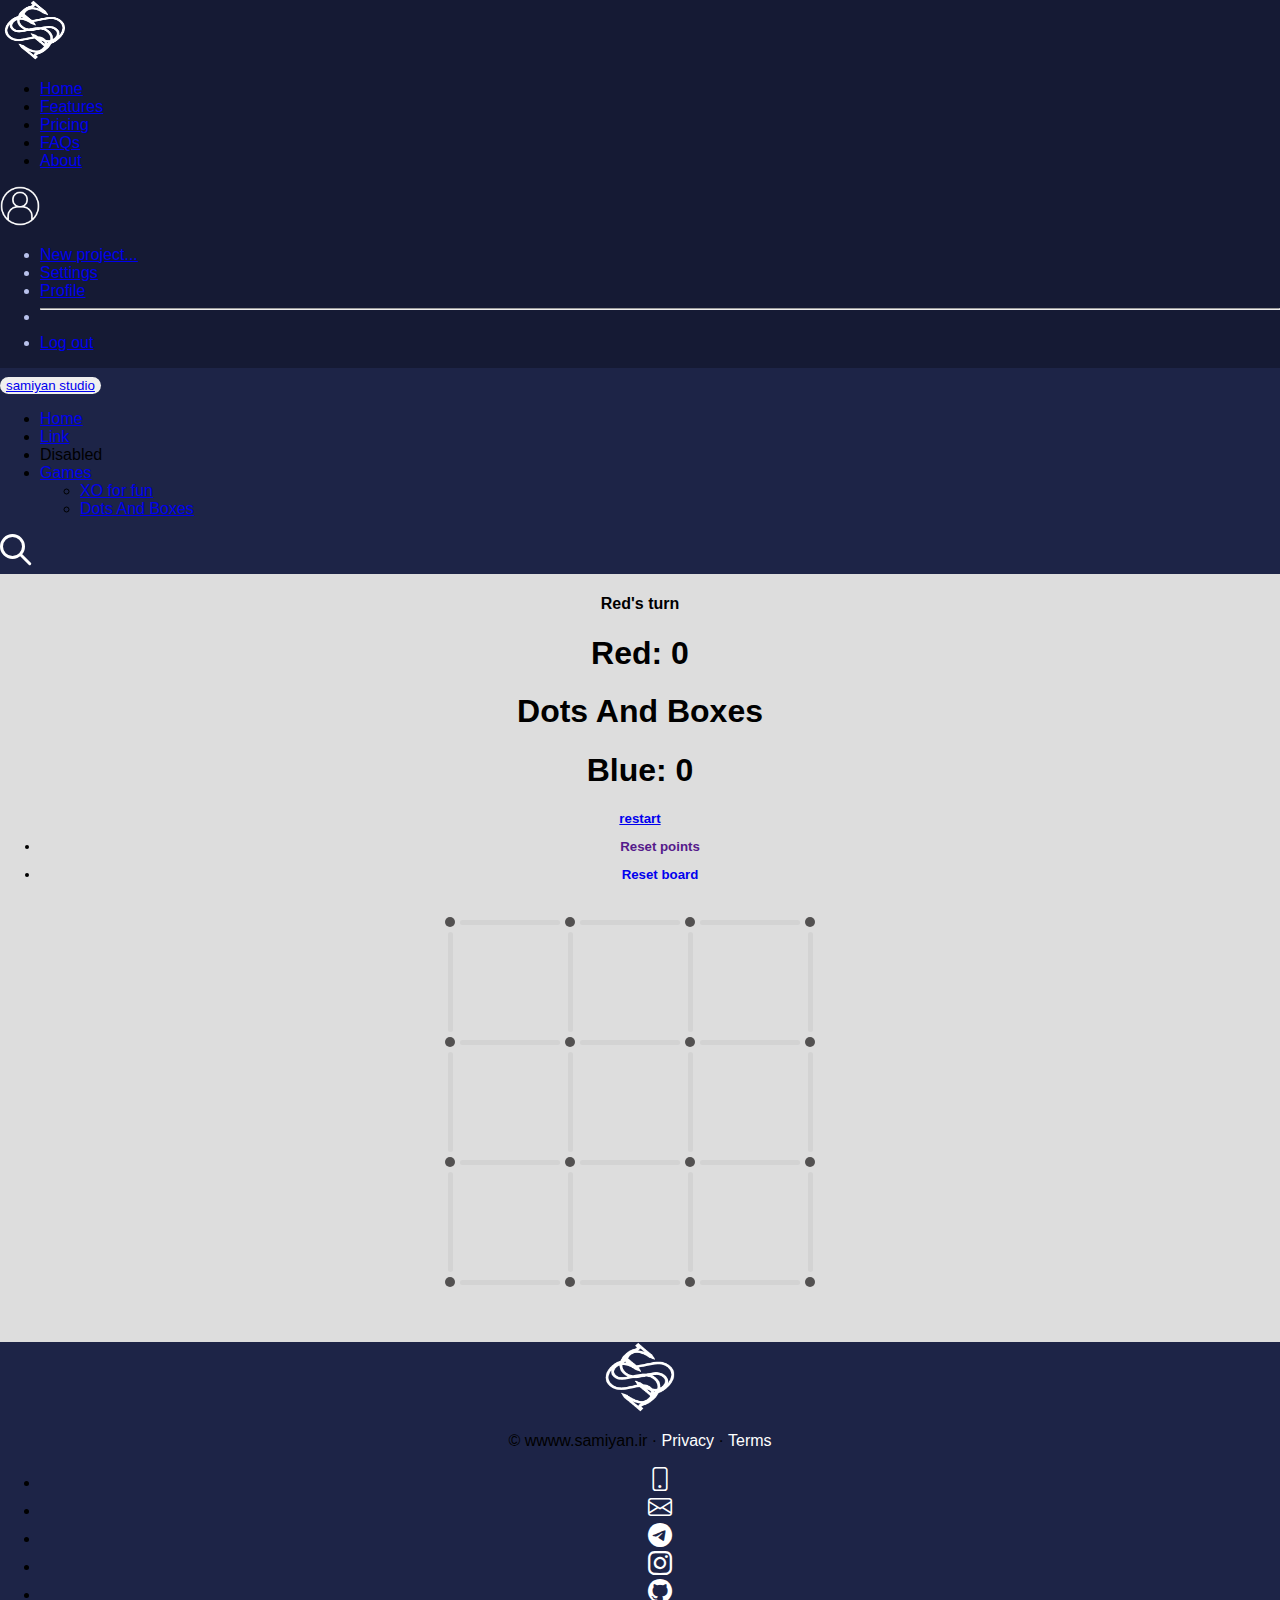
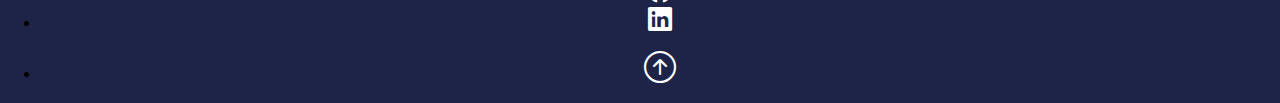
<file: index.html>
<!DOCTYPE html>
<html lang="en">

<head>
	<meta charset="UTF-8">

	<meta http-equiv="X-UA-Compatible" content="IE=edge">

	<meta name="viewport" content="width=device-width, initial-scale=1.0">

	<title>dots and boxs</title>

	<meta name="theme-color" content="£fff" />
	<link rel="stylesheet" href="https://cdn.jsdelivr.net/npm/bootstrap-icons@1.9.1/font/bootstrap-icons.css">
	<link rel="icon" href="./static/home/Untitled-1.png" />


	<link href="https://cdn.jsdelivr.net/npm/bootstrap@5.0.2/dist/css/bootstrap.min.css" rel="stylesheet"
		integrity="sha384-EVSTQN3/azprG1Anm3QDgpJLIm9Nao0Yz1ztcQTwFspd3yD65VohhpuuCOmLASjC" crossorigin="anonymous">
	<link href="./static/home/index.css" rel="stylesheet">
	<style>
		body {
			display: flex;
			flex-flow: column;
			min-height: 100vh;
			margin: 0;
			padding: 0;
		}

		.zarf{
			flex: 1;
		}

		footer {
			width: 100%;
			text-align: center;

		}
		.board {
			height: 600px;
			width: 600px;
		}

		.cell {
			height: 25vh;
			width: 25vh;
			cursor: pointer;
			text-align: center;

		}

		.cells {

			text-decoration: none;
			text-align: center;
			line-height: 20vh;
			font-size: 12vw;

		}

		.cells.fill-x::after {
			content: "X";
			color: blue;
			cursor: not-allowed;
		}

		.cells.fill-o::after {
			content: "O";
			color: red;
			cursor: not-allowed;
		}

		body {
			background-color: #DDD;
		}

		.hilight {
			background-color: rgb(187, 239, 199) !important;
		}
	</style>
	<meta http-equiv="X-UA-Compatible" content="ie=edge" />
	<style>
		body {
			font-family: "Arial", sans-serif;
		}

		section {
			text-align: center;
		}

		.game-grid-container {
			display: grid;
			grid-template-columns: 5% 25% 5% 25% 5% 25% 5%;
			grid-template-rows: 5% 25% 5% 25% 5% 25% 5%;
			width: 400px;
			height: 400px;
			margin: 30px auto;
		}

		.dot {
			width: 10px;
			height: 10px;

			border-radius: 50px;
			margin: auto;
			background-color: rgb(83, 81, 81);
		}

		.line-horizontal {
			height: 5px;
			background-color: lightgray;
			width: 100%;
			cursor: pointer;
			border-radius: 5px;
			margin: auto;
		}

		.line-vertical {
			height: 100%;
			width: 5px;
			background-color: lightgray;
			cursor: pointer;
			border-radius: 5px;
			margin: auto;
		}

		.bg-red,
		.hover-red:hover {
			background-color: rgb(255, 100, 131);
		}

		.bg-blue,
		.hover-blue:hover {
			background-color: rgb(136, 136, 253);
		}

		.box {
			width: 100%;
		}
	</style>

</head>
<header class="d-flex flex-wrap align-items-center justify-content-center justify-content-md-between py-2 mb-0 meshki">
	<a href="/" class="d-flex align-items-center col-md-3 mb-2 mb-md-0 text-dark text-decoration-none">
		<img src="./static/home/Untitled-1.png" width="70" height="60" class="mx-4">
	</a>

	<ul class="nav col-12 col-md-auto mb-2 justify-content-center mb-md-0 ">
		<li><a href="#" class="nav-link px-2 link-light active">Home</a></li>
		<li><a href="#" class="nav-link px-2 link-light">Features</a></li>
		<li><a href="#" class="nav-link px-2 link-light">Pricing</a></li>
		<li><a href="#" class="nav-link px-2 link-light">FAQs</a></li>
		<li><a href="#" class="nav-link px-2 link-light">About</a></li>
	</ul>

	<div class="d-flex justify-content-md-end col-md-3 text-end  ">



		<a href="#" class=" link-dark text-decoration-none mx-4 felesh" id="dropdownUser1" data-bs-toggle="dropdown"
			aria-expanded="false">
			<img src="static/home/account-269.png" alt="mdo" width="40" height="40"
				class="rounded-circle circleprofile">
		</a>
		<ul class="dropdown-menu text-small felesh" aria-labelledby="dropdownUser1" style="z-index:2000;">
			<li><a class="dropdown-item" href="#">New project...</a></li>
			<li><a class="dropdown-item" href="#">Settings</a></li>
			<li><a class="dropdown-item" href="#">Profile</a></li>
			<li>
				<hr class="dropdown-divider">
			</li>
			<li><a class="dropdown-item" href="#">Log out</a></li>
		</ul>
	</div>
</header>
<!--HEADER-->

<!--navbar-->

<!--navbar-->

<nav class="navbar navbar-expand-sm navbar-dark meshki py-0 navbarbala d-flex justify-content-between"
	aria-label="Third navbar example">
	<div class="container-fluid">


		<button class="navbar-toggler noborder me-auto px-0" type="button" data-bs-toggle="collapse"
			data-bs-target="#navbarsExample03" aria-controls="navbarsExample03" aria-expanded="false"
			aria-label="Toggle navigation">
			<a class="navbar-brand h1 me-2" href="#">samiyan studio</a><span class="navbar-toggler-icon"></span>
		</button>


		<div class="collapse navbar-collapse" id="navbarsExample03">
			<ul class="navbar-nav me-auto mb-2 mb-sm-0">
				<li class="nav-item">
					<a class="nav-link active" aria-current="page" href="#">Home</a>
				</li>
				<li class="nav-item">
					<a class="nav-link" href="#">Link</a>
				</li>
				<li class="nav-item">
					<a class="nav-link disabled">Disabled</a>
				</li>
				<li class="nav-item dropdown">
					<a class="nav-link dropdown-toggle" href="#" id="dropdown03" data-bs-toggle="dropdown"
						aria-expanded="false">Games</a>
					<ul class="dropdown-menu" aria-labelledby="dropdown03">
						<li><a class="dropdown-item" href="./game.html">XO for fun</a></li>
						<li><a class="dropdown-item" href="./index.html">Dots And Boxes</a></li>
					</ul>
				</li>
			</ul>

		</div>
		<div class="cntr">
			<div class="cntr-innr">
				<label class="search" for="inpt_search">
					<input id="inpt_search" type="text" />
				</label>
			</div>
		</div>
	</div>
</nav>
<!--navbar-->
<!--navbar-->
<div class="container bg-light border zarf">
	<div class="card bg-light my-3 mx-0">
		<div class="card-header d-flex justify-content-between px-0" style="text-align:center;">
			<h4 id="message" class="text-muted p-2 border-end border-secondary">
				<div id="game-status"></div>
			</h4>
			<h1 id="scoreR" class="px-3">Red: 0</h1>
			<h1 class="px-3">Dots And Boxes</h1>
			<h1 id="scoreB" class="px-3">Blue: 0</h1>

			<h5 class="border-start border-secondary dropdown">
				<a class="nav-link dropdown-toggle text-danger p-3" href="#" id="dropdown03" data-bs-toggle="dropdown"
					aria-expanded="false ">restart</a>
				<ul class="dropdown-menu" aria-labelledby="dropdown03">
					<li><a class="text-danger p-2 dropdown-item " style="text-decoration:none;" href=""
							onclick="Del()">Reset points</a></li>
					<li>
						<p><a class="text-danger p-2 " href="#" style="text-decoration:none;">Reset board</a></p></a>
					</li>
				</ul>
			</h5>
		</div>
	</div>
	<section>
		<div class="game-grid-container"></div>
		<div id="game-status"></div>
	</section>
</div>



<footer class="d-flex flex-wrap justify-content-between align-items-center py-3  border-top">
	<div class="col-md-4 d-flex align-items-center">
		<a href="/" class="mb-3 me-2 mb-md-0 text-muted text-decoration-none lh-1">
			<img src="./static/home/Untitled-1.png" width="80" height="70" class="mx-4">
		</a>
	</div>
	<div>
		<p class=" text-light d-flex">&copy; wwww.samiyan.ir &middot; <a href="#"
				style="text-decoration:none;color:#fff;">Privacy</a> &middot; <a href="#"
				style="text-decoration:none; color:#fff;">Terms</a></p>

		<ul class="nav list-unstyled d-flex">
			<li class="ms-3"><a class="text-muted" href="tell:09129387446" title="09129387446"><i class="bi bi-phone"
						style="color:#fff; font-size:1.5rem"></i></a></li>
			<li class="ms-3"><a class="text-muted" href="mailto:mehdisamiyann@gmail.com"
					title="mehdisamiyann@gmail.com"><i class="bi bi-envelope"
						style="color:#fff; font-size:1.5rem"></i></i></a></li>
			<li class="ms-3"><a class="text-muted" href="https://t.me/samiyan1"><i class="bi bi-telegram"
						style="color:#fff; font-size:1.5rem"></i></a></li>
			<li class="ms-3"><a class="text-muted" href="https://www.instagram.com/mehdi_samiyan/"><i
						class="bi bi-instagram" style="color:#fff; font-size:1.5rem"></i></a></li>
			<li class="ms-3"><a class="text-muted" href="https://github.com/Samiyan1"><i class="bi bi-github"
						style="color:#fff; font-size:1.5rem"></i></a></li>
			<li class="ms-3"><a class="text-muted"
					href="https://www.linkedin.com/in/mehdi-samiyan-46ab621b8?lipi=urn%3Ali%3Apage%3Ad_flagship3_profile_view_base_contact_details%3B4lRCJZaYRzqUdH2TJh7Dkg%3D%3D"><i
						class="bi bi-linkedin" style="color:#fff; font-size:1.5rem"></i></a></li>
		</ul>

	</div>
	<ul class="nav col-md-4 justify-content-end list-unstyled d-flex">

		<li class="ms-3 px-3 ">
			<p class=""><a href="#"><i class="bi bi-arrow-up-circle" style="color:#fff; font-size:2rem"></i></a>
			</p>
		</li>
	</ul>

</footer>

<script src="https://cdn.jsdelivr.net/npm/bootstrap@5.0.2/dist/js/bootstrap.bundle.min.js"
	integrity="sha384-MrcW6ZMFYlzcLA8Nl+NtUVF0sA7MsXsP1UyJoMp4YLEuNSfAP+JcXn/tWtIaxVXM"
	crossorigin="anonymous"></script>

<script>


	const N = 4;
	const M = 4;
	let full = 0;
	let scoreR = 0;
	let scoreB = 0;

	let turn = "R";
	let selectedLines = [];
	let fillcondis = [
		['v-0-0', 'h-0-0', 'v-0-1', 'h-1-0'],
		['h-1-1', 'v-0-1', 'h-0-1', 'v-0-2'],
		['h-1-2', 'v-0-2', 'h-0-2', 'v-0-3'],
		['h-2-0', 'v-1-0', 'h-1-0', 'v-1-1'],
		['h-2-1', 'v-1-1', 'h-1-1', 'v-1-2'],
		['h-2-2', 'v-1-2', 'h-1-2', 'v-1-3'],
		['h-3-0', 'v-2-0', 'h-2-0', 'v-2-1'],
		['v-2-2', 'v-2-1', 'h-2-1', 'h-3-1'],
		['v-2-2', 'h-2-2', 'v-2-3', 'h-3-2'],
	];
	let wichbox = [
		['v-0-0', 'h-0-0', 'v-0-1', 'h-1-0'],
		['h-1-1', 'v-0-1', 'h-0-1', 'v-0-2'],
		['h-1-2', 'v-0-2', 'h-0-2', 'v-0-3'],
		['h-2-0', 'v-1-0', 'h-1-0', 'v-1-1'],
		['h-2-1', 'v-1-1', 'h-1-1', 'v-1-2'],
		['h-2-2', 'v-1-2', 'h-1-2', 'v-1-3'],
		['h-3-0', 'v-2-0', 'h-2-0', 'v-2-1'],
		['v-2-2', 'v-2-1', 'h-2-1', 'h-3-1'],
		['v-2-2', 'h-2-2', 'v-2-3', 'h-3-2'],
	];

	const hoverClasses = { R: "hover-red", B: "hover-blue" };
	const bgClasses = { R: "bg-red", B: "bg-blue" };

	const playersTurnText = (turn) =>
		`${turn === "R" ? "Red" : "Blue"}'s turn`;

	const isLineSelected = (line) =>
		line.classList.contains(bgClasses.R) || line.classList.contains(bgClasses.B);

	const createGameGrid = () => {

		const gameGridContainer = document.getElementsByClassName(
			"game-grid-container"
		)[0];

		const rows = Array(N)
			.fill(0)
			.map((_, i) => i);
		const cols = Array(M)
			.fill(0)
			.map((_, i) => i);

		rows.forEach((row) => {
			cols.forEach((col) => {
				const dot = document.createElement("div");
				dot.setAttribute("class", "dot");

				const hLine = document.createElement("div");
				hLine.setAttribute("class", `line-horizontal ${hoverClasses[turn]}`);
				hLine.setAttribute("id", `h-${row}-${col}`);
				hLine.addEventListener("click", handleLineClick);

				gameGridContainer.appendChild(dot);
				if (col < M - 1) gameGridContainer.appendChild(hLine);
			});

			if (row < N - 1) {
				cols.forEach((col) => {
					const vLine = document.createElement("div");
					vLine.setAttribute("class", `line-vertical ${hoverClasses[turn]}`);
					vLine.setAttribute("id", `v-${row}-${col}`);
					vLine.addEventListener("click", handleLineClick);

					const box = document.createElement("div");
					box.setAttribute("class", "box");
					box.setAttribute("id", `box-${row}-${col}`);

					gameGridContainer.appendChild(vLine);
					if (col < M - 1) gameGridContainer.appendChild(box);
				});
			}
		});

		document.getElementById("game-status").innerHTML = playersTurnText(turn);
	};

	const changeTurn = () => {
		const nextTurn = turn === "R" ? "B" : "R";

		const lines = document.querySelectorAll(".line-vertical, .line-horizontal");

		lines.forEach((l) => {
			//if line was not already selected, change it's hover color according to the next turn
			if (!isLineSelected(l)) {
				l.classList.replace(hoverClasses[turn], hoverClasses[nextTurn]);
			}
		});
		turn = nextTurn;
	};

	const handleLineClick = (e) => {

		const lineId = e.target.id;

		const selectedLine = document.getElementById(lineId);

		if (isLineSelected(selectedLine)) {
			//if line was already selected, return
			return;
		}

		selectedLines = [...selectedLines, lineId];
		checkfill();
		colorLine(selectedLine);
		changeTurn();
		document.getElementById("game-status").innerHTML = playersTurnText(turn);
		checkend();
	};

	const colorLine = (selectedLine) => {
		selectedLine.classList.remove(hoverClasses[turn]);
		selectedLine.classList.add(bgClasses[turn]);
	};





	const checkfill = () => {
		let index = -1;
		let j = -1;

		//shomare gozari boxs
		document.querySelectorAll('.box').forEach((box) => {
			j++
			box.id.remove;
			box.id = `box-${j}`
		})

		//srearch in fillcondis for squr
		let result = fillcondis.some((four) => {
			index++
			let check2 = four.every(one => selectedLines.includes(one))
			if (!check2) {
				return false
			} else {
				checksqure(four);
				fillcondis.splice(index, 1);
				checkfill()
				return true
			}
		})
		if (result) { full++ }
	}

	function checksqure(four) {
		let y = -1
		wichbox.some((array) => {
			y++
			let check3 = array.every(taki => four.includes(taki))
			if (check3) {
				document.querySelector(`#box-${y}`).classList.add(bgClasses[turn]);
				if (turn === 'B') {
					scoreB++
					document.querySelector(`#scoreB`).innerHTML = `Blue : ${scoreB}`
				}
				else {
					scoreR++
					document.querySelector(`#scoreR`).innerHTML = `Red : ${scoreR}`
				}
				return y
			}
		})

	}

	function checkend() {
		debugger
		if (full === 9) {
			if (scoreB > scoreR) {
				document.querySelector(`#game-status`).innerHTML = '<h1>Blue is Winer!!!!!!</h1>'
			}
			else if (scoreB < scoreR) {
				document.querySelector(`#game-status`).innerHTML = '<h1>Red is Winer!!!!!!</h1>'
			}
			else {
				document.querySelector(`#game-status`).innerHTML = '<h1>there is no Winer!!!!!!</h1>'
			}
		}

	}


	createGameGrid();

</script>

</body>

</html>
</file>
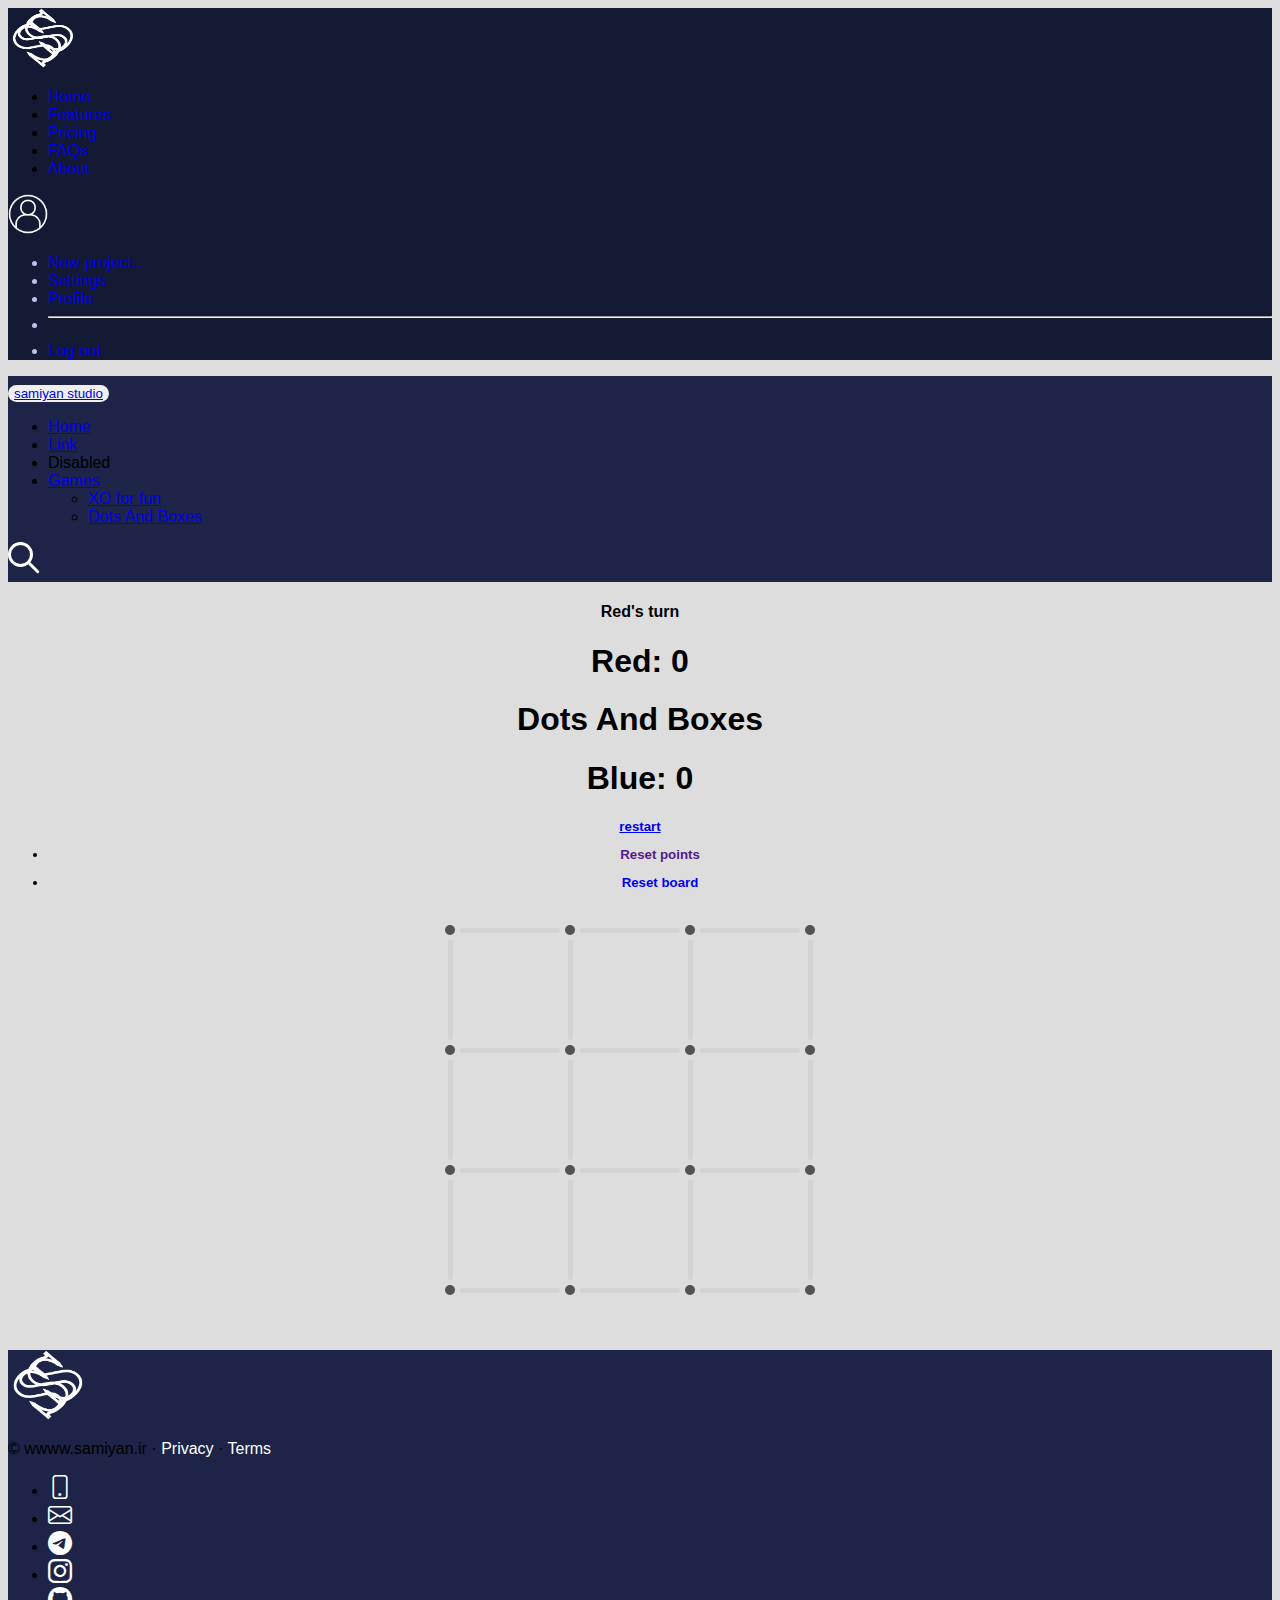
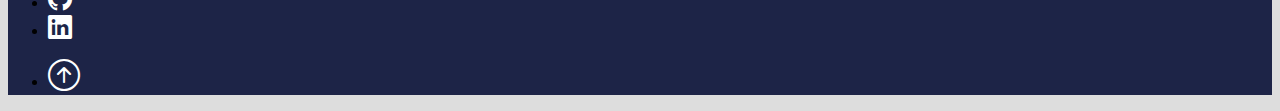
<file: game1.html>
<!DOCTYPE html>
<html lang="en">

<head>
	<meta charset="UTF-8">

	<meta http-equiv="X-UA-Compatible" content="IE=edge">

	<meta name="viewport" content="width=device-width, initial-scale=1.0">

	<title>dots and boxs</title>

	<meta name="theme-color" content="£fff" />
	<link rel="stylesheet" href="https://cdn.jsdelivr.net/npm/bootstrap-icons@1.9.1/font/bootstrap-icons.css">
	<link rel="icon" href="./static/home/Untitled-1.png" />


	<link href="https://cdn.jsdelivr.net/npm/bootstrap@5.0.2/dist/css/bootstrap.min.css" rel="stylesheet"
		integrity="sha384-EVSTQN3/azprG1Anm3QDgpJLIm9Nao0Yz1ztcQTwFspd3yD65VohhpuuCOmLASjC" crossorigin="anonymous">
	<link href="./static/home/index.css" rel="stylesheet">
	<style>
		.board {
			height: 600px;
			width: 600px;
		}

		.cell {
			height: 25vh;
			width: 25vh;
			cursor: pointer;
			text-align: center;

		}

		.cells {

			text-decoration: none;
			text-align: center;
			line-height: 20vh;
			font-size: 12vw;

		}

		.cells.fill-x::after {
			content: "X";
			color: blue;
			cursor: not-allowed;
		}

		.cells.fill-o::after {
			content: "O";
			color: red;
			cursor: not-allowed;
		}

		body {
			background-color: #DDD;
		}

		.hilight {
			background-color: rgb(187, 239, 199) !important;
		}
	</style>
	<meta http-equiv="X-UA-Compatible" content="ie=edge" />
	<style>
		body {
			font-family: "Arial", sans-serif;
		}

		section {
			text-align: center;
		}

		.game-grid-container {
			display: grid;
			grid-template-columns: 5% 25% 5% 25% 5% 25% 5%;
			grid-template-rows: 5% 25% 5% 25% 5% 25% 5%;
			width: 400px;
			height: 400px;
			margin: 30px auto;
		}

		.dot {
			width: 10px;
			height: 10px;

			border-radius: 50px;
			margin: auto;
			background-color: rgb(83, 81, 81);
		}

		.line-horizontal {
			height: 5px;
			background-color: lightgray;
			width: 100%;
			cursor: pointer;
			border-radius: 5px;
			margin: auto;
		}

		.line-vertical {
			height: 100%;
			width: 5px;
			background-color: lightgray;
			cursor: pointer;
			border-radius: 5px;
			margin: auto;
		}

		.bg-red,
		.hover-red:hover {
			background-color: rgb(255, 100, 131);
		}

		.bg-blue,
		.hover-blue:hover {
			background-color: rgb(136, 136, 253);
		}

		.box {
			width: 100%;
		}
	</style>

</head>
<header class="d-flex flex-wrap align-items-center justify-content-center justify-content-md-between py-2 mb-0 meshki">
	<a href="/" class="d-flex align-items-center col-md-3 mb-2 mb-md-0 text-dark text-decoration-none">
		<img src="./static/home/Untitled-1.png" width="70" height="60" class="mx-4">
	</a>

	<ul class="nav col-12 col-md-auto mb-2 justify-content-center mb-md-0 ">
		<li><a href="#" class="nav-link px-2 link-light active">Home</a></li>
		<li><a href="#" class="nav-link px-2 link-light">Features</a></li>
		<li><a href="#" class="nav-link px-2 link-light">Pricing</a></li>
		<li><a href="#" class="nav-link px-2 link-light">FAQs</a></li>
		<li><a href="#" class="nav-link px-2 link-light">About</a></li>
	</ul>

	<div class="d-flex justify-content-md-end col-md-3 text-end  ">



		<a href="#" class=" link-dark text-decoration-none mx-4 felesh" id="dropdownUser1" data-bs-toggle="dropdown"
			aria-expanded="false">
			<img src="static/home/account-269.png" alt="mdo" width="40" height="40"
				class="rounded-circle circleprofile">
		</a>
		<ul class="dropdown-menu text-small felesh" aria-labelledby="dropdownUser1" style="z-index:2000;">
			<li><a class="dropdown-item" href="#">New project...</a></li>
			<li><a class="dropdown-item" href="#">Settings</a></li>
			<li><a class="dropdown-item" href="#">Profile</a></li>
			<li>
				<hr class="dropdown-divider">
			</li>
			<li><a class="dropdown-item" href="#">Log out</a></li>
		</ul>
	</div>
</header>
<!--HEADER-->

<!--navbar-->

<!--navbar-->

<nav class="navbar navbar-expand-sm navbar-dark meshki py-0 navbarbala d-flex justify-content-between"
	aria-label="Third navbar example">
	<div class="container-fluid">


		<button class="navbar-toggler noborder me-auto px-0" type="button" data-bs-toggle="collapse"
			data-bs-target="#navbarsExample03" aria-controls="navbarsExample03" aria-expanded="false"
			aria-label="Toggle navigation">
			<a class="navbar-brand h1 me-2" href="#">samiyan studio</a><span class="navbar-toggler-icon"></span>
		</button>


		<div class="collapse navbar-collapse" id="navbarsExample03">
			<ul class="navbar-nav me-auto mb-2 mb-sm-0">
				<li class="nav-item">
					<a class="nav-link active" aria-current="page" href="#">Home</a>
				</li>
				<li class="nav-item">
					<a class="nav-link" href="#">Link</a>
				</li>
				<li class="nav-item">
					<a class="nav-link disabled">Disabled</a>
				</li>
				<li class="nav-item dropdown">
					<a class="nav-link dropdown-toggle" href="#" id="dropdown03" data-bs-toggle="dropdown"
						aria-expanded="false">Games</a>
					<ul class="dropdown-menu" aria-labelledby="dropdown03">
						<li><a class="dropdown-item" href="./game.html">XO for fun</a></li>
						<li><a class="dropdown-item" href="./game1.html">Dots And Boxes</a></li>
					</ul>
				</li>
			</ul>

		</div>
		<div class="cntr">
			<div class="cntr-innr">
				<label class="search" for="inpt_search">
					<input id="inpt_search" type="text" />
				</label>
			</div>
		</div>
	</div>
</nav>
<!--navbar-->
<!--navbar-->
<div class="container bg-light border">
	<div class="card bg-light my-3 mx-0">
		<div class="card-header d-flex justify-content-between px-0" style="text-align:center;">
			<h4 id="message" class="text-muted p-2 border-end border-secondary">
				<div id="game-status"></div>
			</h4>
			<h1 id="scoreR" class="px-3">Red: 0</h1>
			<h1 class="px-3">Dots And Boxes</h1>
			<h1 id="scoreB" class="px-3">Blue: 0</h1>

			<h5 class="border-start border-secondary dropdown">
				<a class="nav-link dropdown-toggle text-danger p-3" href="#" id="dropdown03" data-bs-toggle="dropdown"
					aria-expanded="false ">restart</a>
				<ul class="dropdown-menu" aria-labelledby="dropdown03">
					<li><a class="text-danger p-2 dropdown-item " style="text-decoration:none;" href=""
							onclick="Del()">Reset points</a></li>
					<li>
						<p><a class="text-danger p-2 " href="#" style="text-decoration:none;">Reset board</a></p></a>
					</li>
				</ul>
			</h5>
		</div>
	</div>
	<section>
		<div class="game-grid-container"></div>
		<div id="game-status"></div>
	</section>
</div>



<footer class="d-flex flex-wrap justify-content-between align-items-center py-3  border-top">
	<div class="col-md-4 d-flex align-items-center">
		<a href="/" class="mb-3 me-2 mb-md-0 text-muted text-decoration-none lh-1">
			<img src="./static/home/Untitled-1.png" width="80" height="70" class="mx-4">
		</a>
	</div>
	<div>
		<p class=" text-light d-flex">&copy; wwww.samiyan.ir &middot; <a href="#"
				style="text-decoration:none;color:#fff;">Privacy</a> &middot; <a href="#"
				style="text-decoration:none; color:#fff;">Terms</a></p>

		<ul class="nav list-unstyled d-flex">
			<li class="ms-3"><a class="text-muted" href="tell:09129387446" title="09129387446"><i class="bi bi-phone"
						style="color:#fff; font-size:1.5rem"></i></a></li>
			<li class="ms-3"><a class="text-muted" href="mailto:mehdisamiyann@gmail.com"
					title="mehdisamiyann@gmail.com"><i class="bi bi-envelope"
						style="color:#fff; font-size:1.5rem"></i></i></a></li>
			<li class="ms-3"><a class="text-muted" href="https://t.me/samiyan1"><i class="bi bi-telegram"
						style="color:#fff; font-size:1.5rem"></i></a></li>
			<li class="ms-3"><a class="text-muted" href="https://www.instagram.com/mehdi_samiyan/"><i
						class="bi bi-instagram" style="color:#fff; font-size:1.5rem"></i></a></li>
			<li class="ms-3"><a class="text-muted" href="https://github.com/Samiyan1"><i class="bi bi-github"
						style="color:#fff; font-size:1.5rem"></i></a></li>
			<li class="ms-3"><a class="text-muted"
					href="https://www.linkedin.com/in/mehdi-samiyan-46ab621b8?lipi=urn%3Ali%3Apage%3Ad_flagship3_profile_view_base_contact_details%3B4lRCJZaYRzqUdH2TJh7Dkg%3D%3D"><i
						class="bi bi-linkedin" style="color:#fff; font-size:1.5rem"></i></a></li>
		</ul>

	</div>
	<ul class="nav col-md-4 justify-content-end list-unstyled d-flex">

		<li class="ms-3 px-3 ">
			<p class=""><a href="#"><i class="bi bi-arrow-up-circle" style="color:#fff; font-size:2rem"></i></a>
			</p>
		</li>
	</ul>

</footer>

<script src="https://cdn.jsdelivr.net/npm/bootstrap@5.0.2/dist/js/bootstrap.bundle.min.js"
	integrity="sha384-MrcW6ZMFYlzcLA8Nl+NtUVF0sA7MsXsP1UyJoMp4YLEuNSfAP+JcXn/tWtIaxVXM"
	crossorigin="anonymous"></script>

<script>


	const N = 4;
	const M = 4;
	let full = 0;
	let scoreR = 0;
	let scoreB = 0;

	let turn = "R";
	let selectedLines = [];
	let fillcondis = [
		['v-0-0', 'h-0-0', 'v-0-1', 'h-1-0'],
		['h-1-1', 'v-0-1', 'h-0-1', 'v-0-2'],
		['h-1-2', 'v-0-2', 'h-0-2', 'v-0-3'],
		['h-2-0', 'v-1-0', 'h-1-0', 'v-1-1'],
		['h-2-1', 'v-1-1', 'h-1-1', 'v-1-2'],
		['h-2-2', 'v-1-2', 'h-1-2', 'v-1-3'],
		['h-3-0', 'v-2-0', 'h-2-0', 'v-2-1'],
		['v-2-2', 'v-2-1', 'h-2-1', 'h-3-1'],
		['v-2-2', 'h-2-2', 'v-2-3', 'h-3-2'],
	];
	let wichbox = [
		['v-0-0', 'h-0-0', 'v-0-1', 'h-1-0'],
		['h-1-1', 'v-0-1', 'h-0-1', 'v-0-2'],
		['h-1-2', 'v-0-2', 'h-0-2', 'v-0-3'],
		['h-2-0', 'v-1-0', 'h-1-0', 'v-1-1'],
		['h-2-1', 'v-1-1', 'h-1-1', 'v-1-2'],
		['h-2-2', 'v-1-2', 'h-1-2', 'v-1-3'],
		['h-3-0', 'v-2-0', 'h-2-0', 'v-2-1'],
		['v-2-2', 'v-2-1', 'h-2-1', 'h-3-1'],
		['v-2-2', 'h-2-2', 'v-2-3', 'h-3-2'],
	];

	const hoverClasses = { R: "hover-red", B: "hover-blue" };
	const bgClasses = { R: "bg-red", B: "bg-blue" };

	const playersTurnText = (turn) =>
		`${turn === "R" ? "Red" : "Blue"}'s turn`;

	const isLineSelected = (line) =>
		line.classList.contains(bgClasses.R) || line.classList.contains(bgClasses.B);

	const createGameGrid = () => {

		const gameGridContainer = document.getElementsByClassName(
			"game-grid-container"
		)[0];

		const rows = Array(N)
			.fill(0)
			.map((_, i) => i);
		const cols = Array(M)
			.fill(0)
			.map((_, i) => i);

		rows.forEach((row) => {
			cols.forEach((col) => {
				const dot = document.createElement("div");
				dot.setAttribute("class", "dot");

				const hLine = document.createElement("div");
				hLine.setAttribute("class", `line-horizontal ${hoverClasses[turn]}`);
				hLine.setAttribute("id", `h-${row}-${col}`);
				hLine.addEventListener("click", handleLineClick);

				gameGridContainer.appendChild(dot);
				if (col < M - 1) gameGridContainer.appendChild(hLine);
			});

			if (row < N - 1) {
				cols.forEach((col) => {
					const vLine = document.createElement("div");
					vLine.setAttribute("class", `line-vertical ${hoverClasses[turn]}`);
					vLine.setAttribute("id", `v-${row}-${col}`);
					vLine.addEventListener("click", handleLineClick);

					const box = document.createElement("div");
					box.setAttribute("class", "box");
					box.setAttribute("id", `box-${row}-${col}`);

					gameGridContainer.appendChild(vLine);
					if (col < M - 1) gameGridContainer.appendChild(box);
				});
			}
		});

		document.getElementById("game-status").innerHTML = playersTurnText(turn);
	};

	const changeTurn = () => {
		const nextTurn = turn === "R" ? "B" : "R";

		const lines = document.querySelectorAll(".line-vertical, .line-horizontal");

		lines.forEach((l) => {
			//if line was not already selected, change it's hover color according to the next turn
			if (!isLineSelected(l)) {
				l.classList.replace(hoverClasses[turn], hoverClasses[nextTurn]);
			}
		});
		turn = nextTurn;
	};

	const handleLineClick = (e) => {

		const lineId = e.target.id;

		const selectedLine = document.getElementById(lineId);

		if (isLineSelected(selectedLine)) {
			//if line was already selected, return
			return;
		}

		selectedLines = [...selectedLines, lineId];
		checkfill();
		colorLine(selectedLine);
		changeTurn();
		document.getElementById("game-status").innerHTML = playersTurnText(turn);
		checkend();
	};

	const colorLine = (selectedLine) => {
		selectedLine.classList.remove(hoverClasses[turn]);
		selectedLine.classList.add(bgClasses[turn]);
	};





	const checkfill = () => {
		let index = -1;
		let j = -1;

		//shomare gozari boxs
		document.querySelectorAll('.box').forEach((box) => {
			j++
			box.id.remove;
			box.id = `box-${j}`
		})

		//srearch in fillcondis for squr
		let result = fillcondis.some((four) => {
			index++
			let check2 = four.every(one => selectedLines.includes(one))
			if (!check2) {
				return false
			} else {
				checksqure(four);
				fillcondis.splice(index, 1);
				checkfill()
				return true
			}
		})
		if (result) { full++ }
	}

	function checksqure(four) {
		let y = -1
		wichbox.some((array) => {
			y++
			let check3 = array.every(taki => four.includes(taki))
			if (check3) {
				document.querySelector(`#box-${y}`).classList.add(bgClasses[turn]);
				if (turn === 'B') {
					scoreB++
					document.querySelector(`#scoreB`).innerHTML = `Blue : ${scoreB}`
				}
				else {
					scoreR++
					document.querySelector(`#scoreR`).innerHTML = `Red : ${scoreR}`
				}
				return y
			}
		})

	}

	function checkend() {
		debugger
		if (full === 9) {
			if (scoreB > scoreR) {
				document.querySelector(`#game-status`).innerHTML = '<h1>Blue is Winer!!!!!!</h1>'
			}
			else if (scoreB < scoreR) {
				document.querySelector(`#game-status`).innerHTML = '<h1>Red is Winer!!!!!!</h1>'
			}
			else {
				document.querySelector(`#game-status`).innerHTML = '<h1>there is no Winer!!!!!!</h1>'
			}
		}

	}


	createGameGrid();

</script>

</body>

</html>
</file>
<file: static/home/index.css>
.decorate{
  text-decoration: none;
  color: #151a34;
}
.meshki{
  background-color: #151a34;
  
}
body{
  background-color: #151a34;
}
.tire{
  background-color: #232946;
}

.dokme:hover{
  color: #232946;
  background-color: #b8c1ec;
}
.dokme{
  color: #ffffff;
  padding: 0;
  margin-left: .5vw;
  margin-right: .5vw;
  padding-left: .5vw;
  padding-right: .5vw;

}

.noborder{
  border: none;
  border-radius: 50px;
}

.noborder:active{
  border: none;
}

.kochik{
height: 25px;
}



.felesh{
  color: #b8c1ec;

}

.borderriz{
border-top: 1px ;
border-right: 1px ;
border-left: 1px ;
border-radius: 10px;
border-color: white;
}

.border0{
border-bottom: 0px;
}
.navbarbala{
  position: sticky;
  top: 0;
  background-color:#1d2447;
  box-shadow: black;
  box-sizing: border-box;
  padding-top: .5rem !important;
  padding-bottom: .5rem !important;
  z-index: 1020;
}


.navbar-dark .navbar-toggler {
  color: transparent;
  
}




/* CUSTOMIZE THE CAROUSEL
-------------------------------------------------- 

/* Carousel base class */
.carousel {
  margin-bottom: 4rem;
}
/* Since positioning the image, we need to help out the caption */
.carousel-caption {
  bottom: 3rem;
  z-index: 10;
}

/* Declare heights because of positioning of img element */
.carousel-item {
  height: 20rem;
}


/* MARKETING CONTENT
-------------------------------------------------- */

/* Center align the text within the three columns below the carousel */
.marketing .col-lg-4 {
  margin-bottom: 1.5rem;
  text-align: center;
}
/* rtl:begin:ignore */
.marketing .col-lg-4 p {
  margin-right: .75rem;
  margin-left: .75rem;
}
/* rtl:end:ignore */


/* Featurettes
------------------------- */

.featurette-divider {
  margin: 5rem 0; /* Space out the Bootstrap <hr> more */
}

/* Thin out the marketing headings */
/* rtl:begin:remove */
.featurette-heading {
  letter-spacing: -.05rem;
}

/* rtl:end:remove */

/* RESPONSIVE CSS
-------------------------------------------------- */

@media (min-width: 40em) {
  /* Bump up size of carousel content */
  .carousel-caption p {
    margin-bottom: 1.25rem;
    font-size: 1.25rem;
    line-height: 1.4;
  }

  .featurette-heading {
    font-size: 50px;
  }
}

@media (min-width: 62em) {
  .featurette-heading {
    margin-top: 7rem;
  }
}

.maycard{
  background-color: #b8c1ec;
  padding: 0px;

}

footer{
  background-color: #1d2447;
}

.sorme{
  color: #232946;

}


/*** STYLES ***/
.search {
  display: inline-block;
  position: relative;
  height: 25px;
  width: 25px;
  box-sizing: border-box;
  margin: 0px 8px 7px 0px;
  padding: 7px 9px 0px 9px;
  border: 3px solid #FFFFFF;
  border-radius: 25px;
  transition: all 200ms ease;
  cursor: text;
}
.search:after {
  content: "";
  position: absolute;
  width: 3px;
  height: 15px;
  right: -5px;
  top: 15px;
  background: #FFFFFF;
  border-radius: 3px;
  -webkit-transform: rotate(-45deg);
          transform: rotate(-45deg);
  transition: all 200ms ease;
}
.search.active,
.search:hover {
  width: 180px;
  margin-right: 0px;
}
.search.active:after,
.search:hover:after {
  height: 0px;
}
.search input {
  width: 100%;
  border: none;
  box-sizing: border-box;
  font-family: Helvetica;
  font-size: 15px;
  color: white;
  background: transparent;
  outline-width: 0px;
  direction: rtl;
  position: relative;
  top: -8px;
}
</file>
